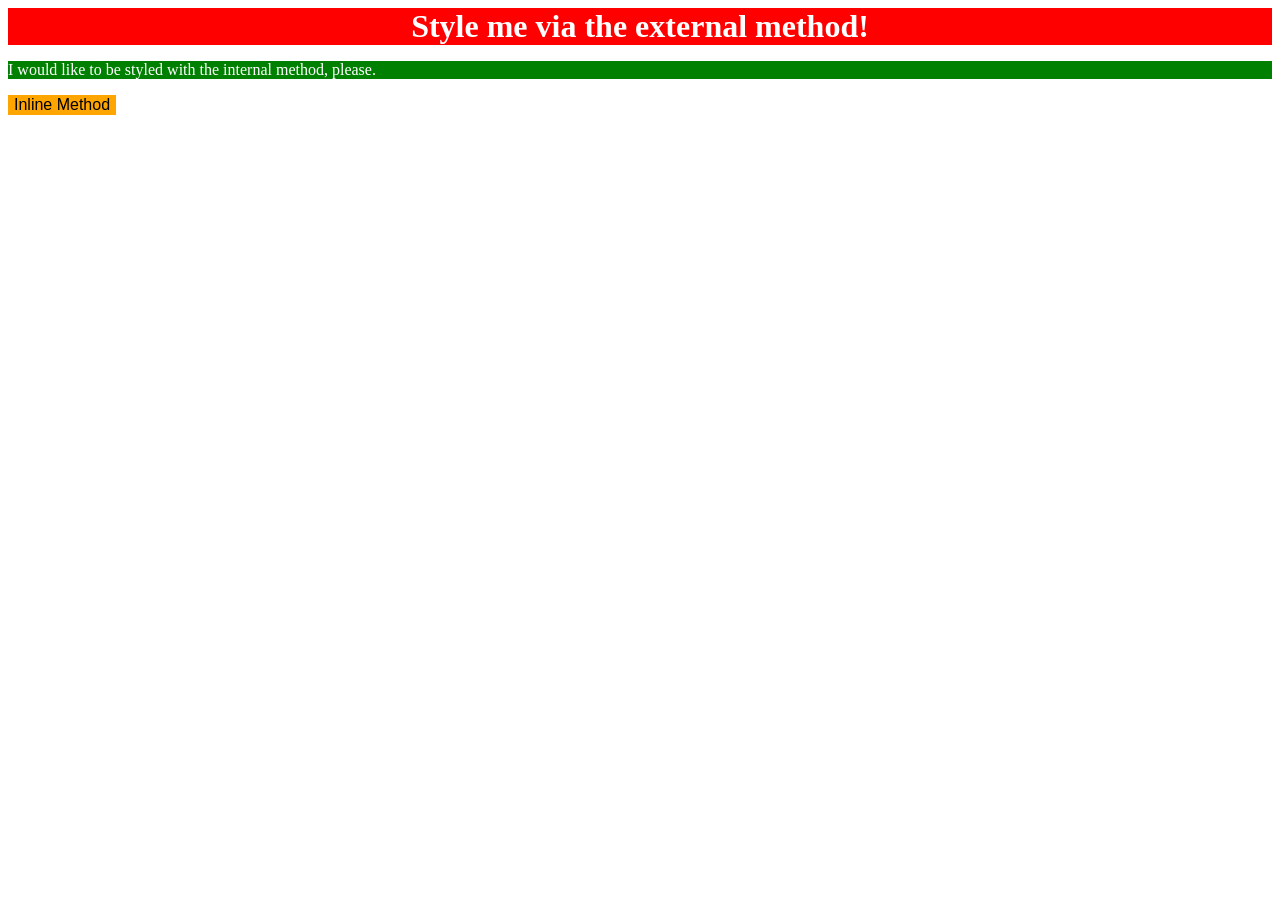
<file: foundations/intro-to-css/01-css-methods/index.html>
<!DOCTYPE html>
<html lang="en">
  <head>
    <meta charset="UTF-8" />
    <meta http-equiv="X-UA-Compatible" content="IE=edge" />
    <meta name="viewport" content="width=device-width, initial-scale=1.0" />
    <link rel="stylesheet" href="styles.css" />
    <style>
      p {
        background-color: green;
        color: white;
      }
    </style>
    <title>Methods for Adding CSS</title>
  </head>
  <body>
    <div>Style me via the external method!</div>
    <p>I would like to be styled with the internal method, please.</p>
    <button style="background-color: orange; border-width: 0; font-family: sans-serif; font-size: medium;">
      Inline Method
    </button>
  </body>
</html>
</file>
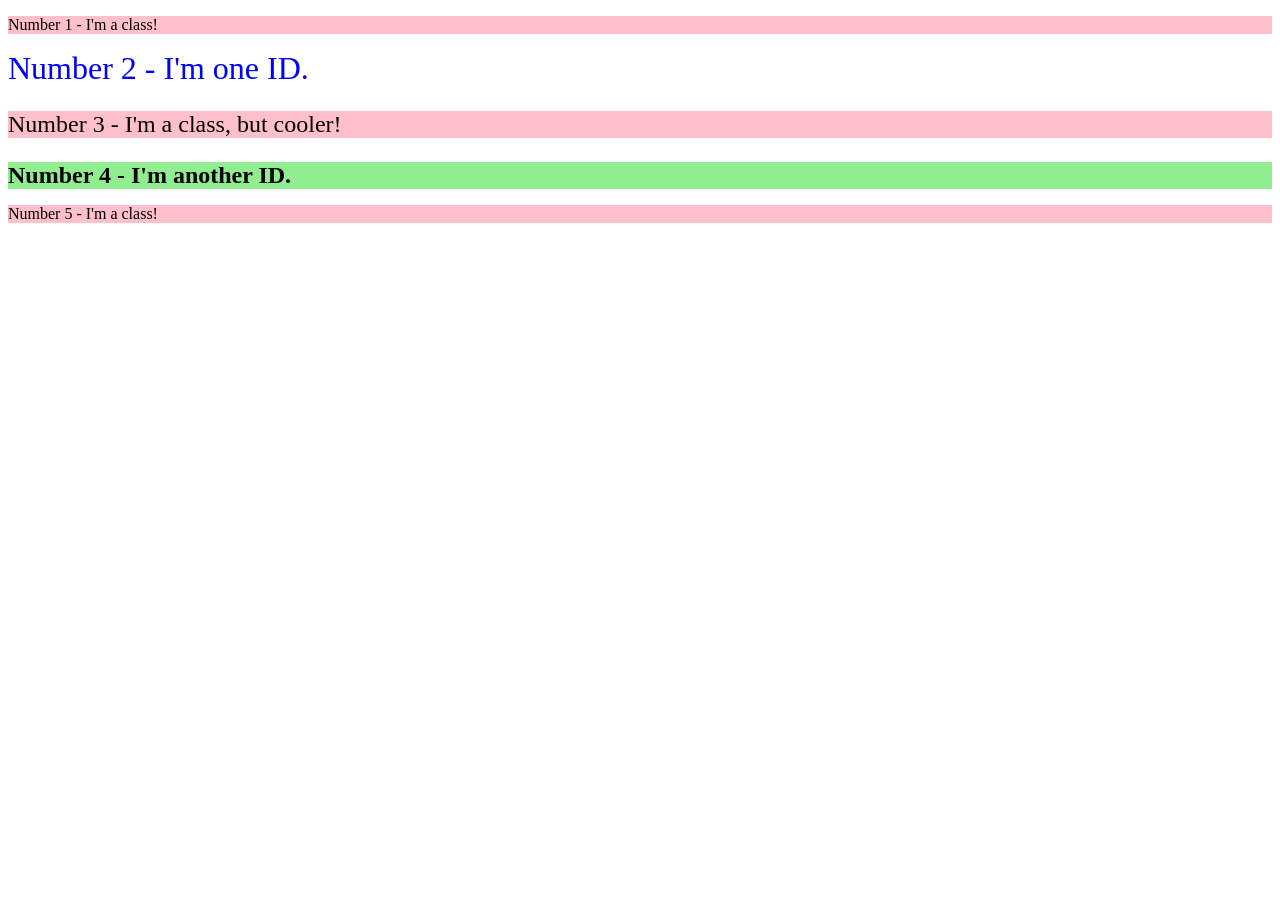
<file: foundations/intro-to-css/02-class-id-selectors/index.html>
<!DOCTYPE html>
<html lang="en">
  <head>
    <meta charset="UTF-8" />
    <meta http-equiv="X-UA-Compatible" content="IE=edge" />
    <meta name="viewport" content="width=device-width, initial-scale=1.0" />
    <title>Class and ID Selectors</title>
    <link rel="stylesheet" href="style.css" />
  </head>
  <body>
    <p class="pink-bg">Number 1 - I'm a class!</p>
    <div id="two">Number 2 - I'm one ID.</div>
    <p class="pink-bg cooler">Number 3 - I'm a class, but cooler!</p>
    <div id="four">Number 4 - I'm another ID.</div>
    <p class="pink-bg">Number 5 - I'm a class!</p>
  </body>
</html>
</file>
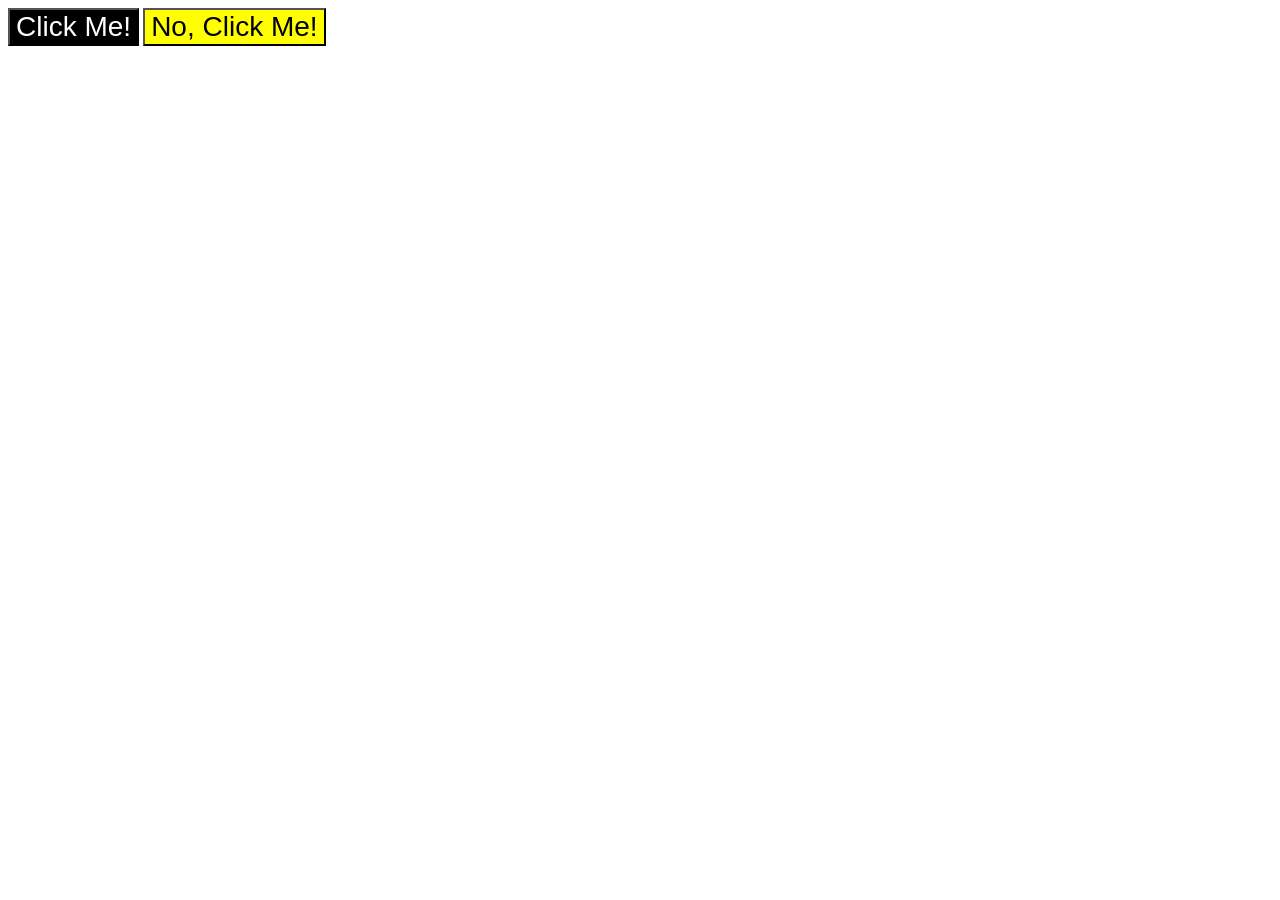
<file: foundations/intro-to-css/03-grouping-selectors/index.html>
<!DOCTYPE html>
<html lang="en">
  <head>
    <meta charset="UTF-8">
    <meta http-equiv="X-UA-Compatible" content="IE=edge">
    <meta name="viewport" content="width=device-width, initial-scale=1.0">
    <title>Grouping Selectors</title>
    <link rel="stylesheet" href="style.css">
  </head>
  <body>
    <button class="first">Click Me!</button>
    <button class="second">No, Click Me!</button>
  </body>
</html>
</file>
<file: foundations/intro-to-css/01-css-methods/styles.css>
div {
    color: white;
    background-color: red;
    text-align: center;
    font-size: xx-large;
    font-weight: bold;
    font-family: serif;
}
</file>
<file: foundations/intro-to-css/02-class-id-selectors/style.css>
.pink-bg {
    background-color: pink;
    font-family: 'Verdana' 'DejaVu Sans' sans-serif;
}

.pink-bg.cooler {
    font-size: 24px;
}

#two {
    font-size: 32px;
    color: blue;
}

#four {
    background-color: lightgreen;
    font-weight: bold;
    font-size: 24px;
}
</file>
<file: foundations/intro-to-css/03-grouping-selectors/style.css>
.first, .second {
    font-size: 28px;
    font-family: Helvetica, "Times New Roman", sans-serif;
}

.first {
    color: white;
    background-color: black;
}

.second {
    background-color: yellow;
}
</file>
